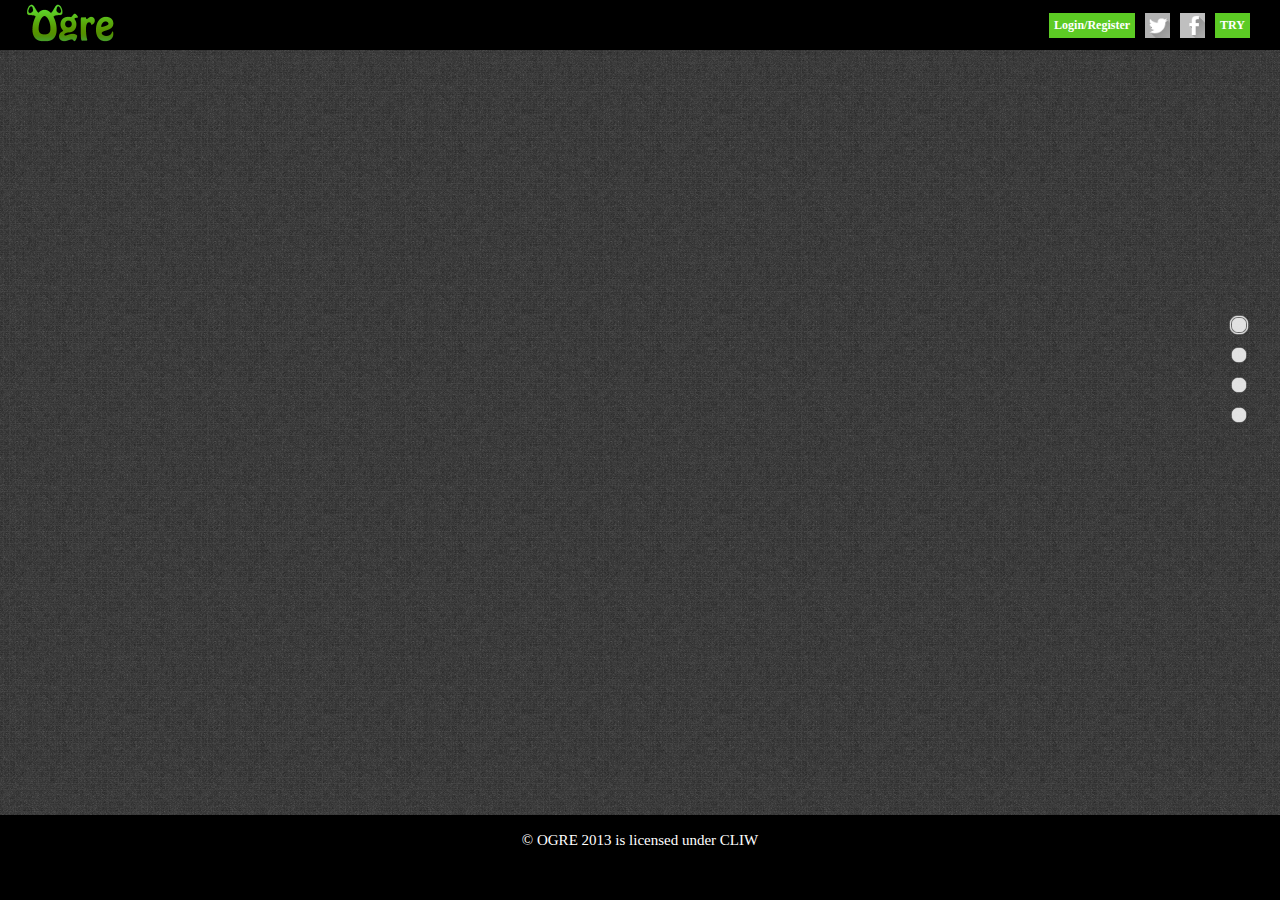
<file: index.html>
<!doctype html>
<html lang="en">
<head>
	<meta charset="UTF-8">
	<title>OGRE</title>
	<link rel="stylesheet" href="style.css">

	<script src="js/jquery-1.10.2.min.js"></script>
	<script src="js/jquery.cycle2.min.js"></script>
	<script src="js/jquery.cycle2.scrollVert.min.js"></script>
	<script src="js/main.js"></script>
</head>
<body>
	<header>
		<nav>
			<div class="logo left"><img src="images/logo.png" alt="logo"></div>
			<div class="right">
				<div class="left" ><a class="login-register left animate" href="#">Login/Register</a></div>
				<div class="twitter social left"><a href="#" class="animate"></a></div>
				<div class="facebook social left"><a href="#" class="animate"></a></div>
				<div class="left"><a class="try left animate" href="app.html">TRY</a></div>
			</div>
		</nav>
		<div class="login-area animate">
			<div class="login left">
				<form action="">
					<fieldset>
						<legend>Login</legend>
						<div class="input-row left">
							<label class="left" for="email">Email:</label><input class="right" type="text" name="email">
						</div>
						<div class="input-row left">
							<label class="left" for="password">Password:</label><input class="right" type="text" name="password">
						</div>
						<button class="animate">Login</button>
					</fieldset>
				</form>
			</div>
			<div class=" register right">
				<form action="">
					<fieldset>
						<legend>Register</legend>
						<div class="input-row left">
							<label class="left" for="username">Username:</label><input class="right" type="text" name="username">
						</div>
						<div class="input-row left">
							<label class="left" for="email">Email:</label><input class="right" type="text" name="email">
						</div>
						<div class="input-row left">
							<label class="left" for="password">Password:</label><input class="right" type="text" name="password">
						</div>
						<button class="animate">Register</button>
					</fieldset>
				</form>
			</div>
		</div>
	</header>
	<section>
		<div class="cycle-slideshow slider" 
		    data-cycle-fx="scrollVert" 
		    data-cycle-timeout="2000"
		    data-cycle-slides="> div"
		    data-cycle-pager=".pager">
			<div class="slide slide-1"></div>
			<div class="slide slide-2"></div>
			<div class="slide slide-3"></div>
			<div class="slide slide-4"></div>
		</div>
		<div class="pager"></div>
	</section>
	<footer>
		<span>&#169; OGRE 2013 is licensed under CLIW</span>
	</footer>
</body>
</html>
</file>
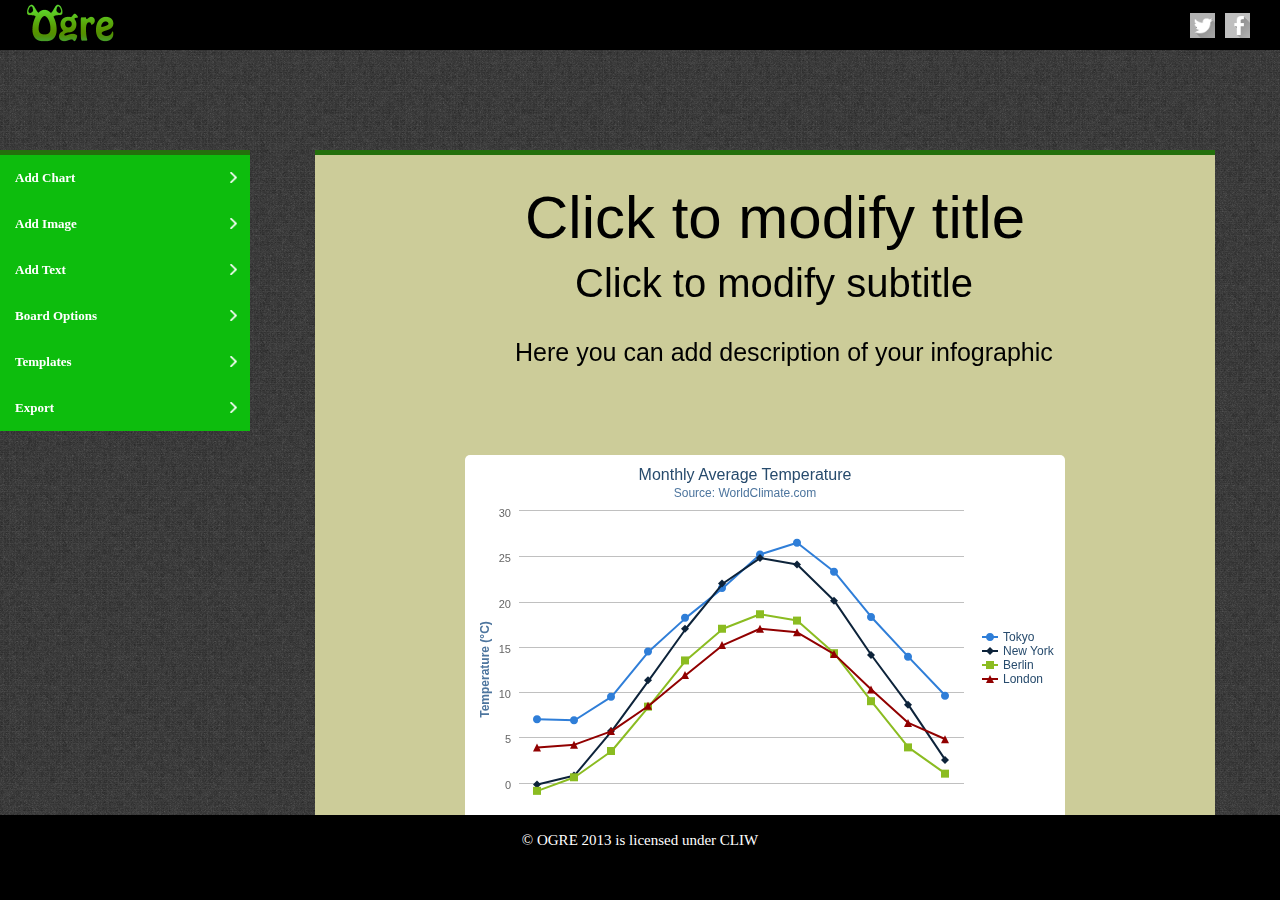
<file: app.html>
<!doctype html>
<html lang="en">
<head>
	<meta charset="UTF-8">
	<title>OGRE</title>
	<link rel="stylesheet" href="style.css">
	<link rel="stylesheet" href="css/colorpicker.css">

	<script src="js/jquery-1.10.2.min.js"></script>
	<script src="js/chartJS/globalize.min.js"></script>
	<script src="js/chartJS/dx.chartjs.js"></script>
	<script src="js/fabricJS/fabric.js"></script>
	<script src="js/colorpicker/colorpicker.js"></script>
	<script src="js/highcharts/highcharts.js"></script>
	<script src="js/highcharts/highcharts-more.js"></script>
	<script src="js/highcharts/funnel.js"></script>
	<script src="js/highcharts/exporting.js"></script>

	<script src="js/main.js"></script>
</head>
<body>
	<header>
		<nav>
			<div class="logo left"><img src="images/logo.png" alt="logo"></div>
			<div class="right">
				<!-- <div class="left" ><a class="login-register left animate" href="#">Login/Register</a></div> -->
				<div class="twitter social left"><a href="#" class="animate"></a></div>
				<div class="facebook social left"><a href="#" class="animate"></a></div>
				<!-- <div class="left"><a class="try left animate" href="app.html">TRY</a></div> -->
			</div>
		</nav>
		</nav>
		<!-- <div class="login-area animate">
			<div class="login left">
				<form action="">
					<fieldset>
						<legend>Login</legend>
						<div class="input-row left">
							<label class="left" for="email">Email:</label><input class="right" type="text" name="email">
						</div>
						<div class="input-row left">
							<label class="left" for="password">Password:</label><input class="right" type="text" name="password">
						</div>
						<button class="animate">Login</button>
					</fieldset>
				</form>
			</div>
			<div class=" register right">
				<form action="">
					<fieldset>
						<legend>Register</legend>
						<div class="input-row left">
							<label class="left" for="username">Username:</label><input class="right" type="text" name="username">
						</div>
						<div class="input-row left">
							<label class="left" for="email">Email:</label><input class="right" type="text" name="email">
						</div>
						<div class="input-row left">
							<label class="left" for="password">Password:</label><input class="right" type="text" name="password">
						</div>
						<button class="animate">Register</button>
					</fieldset>
				</form>
			</div>
		</div> -->
	</header>
	<section>
		<div class="menu-wrapper">
			
			<div class="menu left">
				<ul>
					<li id="charts-item">Add Chart
						
					</li>
					<li>Add Image
						
						<div id="image-menu" class="sub-menu submenu-inactive">
							<div class="dummy-imgLoader left">
								<label for="img-path" class="left">Add Image: </label>
								<input type="text" name="img-path" id="img-path" class="right" placeholder="Choose file...">
							</div>
							<div class="file-wrapper">
								<input type="file" id="imgLoader">
							</div>
							<div class="animate remove-wrapper">
								<div class="remove-button">Remove</div>
							</div>
							<div class="back-btn">Back</div>
						</div>
					</li>
					<li id="text-item">Add Text
						<div id="add-text-menu" class="sub-menu submenu-inactive">
							<input type="text" id="add-text" placeholder="Type your text here..."/>
							<div class="text-color left">Text Color:
								<div class="clrpicker right"></div>
							</div>
							<div class="text-style">Text Style:
								<label for="italic">I</label><input type="checkbox" id="italic" value="italic" name="italic"/>
								<label for="bold">B</label><input type="checkbox" id="bold" value="bold" name="bold"/>
								<label for="underline">U</label><input type="checkbox" id="underline" value="underline" name="underline"/>
							</div>
							<div id="text-size">
								<label for="font-size">Text Size:</label>
								<input type="text" value="15"/>
							</div>
							<div id="select-font">
								<label for="font-family">Text font:</label>
								<select name="font-family" id="font-selection">
									<option value="Arial">Arial</option>
									<option value="Times New Roman">Times New Roman</option>
									<option value="Tahoma">Tahoma</option>
									<option value="Verdana">Verdana</option>
								</select>
							</div>
							<!-- <div id="upload-font">
								<label for="">Upload Font:</label>
								<input type="text">
							</div>
							<input type="file" id="upload-font"> -->
							<div class="btn-wrapper">
								<div id="submit" class="ok-btn animate">OK</div>
								<div id="modify-text" class="ok-btn">Modify</div>
							</div>
							<div class="animate remove-wrapper">
								<div class="remove-button">Remove</div>
							</div>
							<div class="back-btn">Back</div>
						</div>
					</li>
					
					<li>Board Options
						
						<div id="options-menu" class="sub-menu submenu-inactive">
							<div class="dummy-bgLoader left">
								<label for="bg-path" class="left">Background Img: </label>
								<input type="text" name="bg-path" id="bg-path" class="right" placeholder="Choose file...">
							</div>
							<div class="file-wrapper">
								<input type="file" id="bgLoader">
							</div>

							<div class="background-repeat left">
								<label for="img-repeat" >Background Image Repeat:</label>
								<input type="checkbox" name="img-repeat" id="bg-repeat" checked>
							</div>
								
							<div class="bg-color left">Background Color:
								<div class="clrpicker right"></div>
							</div>
							<label for="board-width" class="left">Board Width:</label><input name="board-width" id="canvas-width" class="right" type="text">
							<label for="board-height" class="left">Board Height:</label><input name="board-height" id="canvas-height" class="right" type="text">
							<div id="clear-board" class="clear">Clear Board</div>
							<div class="back-btn">Back</div>
						</div>
					</li>
					<li>Templates
						<ul class="sub-menu submenu-inactive">
							<li id="tmp1">Template 1</li>
							<li id="tmp2">Template 2</li>
							<li id="tmp3">Template 3</li>
							<li class="back-btn">Back</li>
						</ul>
					</li>
					<li id="export">Export
						<ul class="sub-menu submenu-inactive border-top">
							<div id="export-svg" class="export-item">
								<span>To SVG:</span><a href="" download="export.svg" class="animate">Download</a>
							</div>
							<div id="export-png" class="export-item">
								<span>To PNG:</span><a href="" download="export.png" class="animate">Download</a>
							</div>
							<div id="export-jpg" class="export-item">
								<span>To JPG:</span><a href="" download="export.jpg" class="animate">Download</a>
							</div>
							<li class="back-btn">Back</li>
						</ul>
					</li>
				</ul>
			</div>

		</div>
		<div id="draw-board">
			<canvas id="canvas" width="900" height="600"></canvas>
		</div>
		<div id="charts-wrapper" class="hide">
			<div id="charts-panel" class="border-top">
				<h1 class="panel-title"> Chart Options</h1>
				<div id="charts-option-items">
			        <div class="clear">
			        	<label for="title">Title:</label>
	                	<input type="text" id="title" class="right" name="title"/>
	                </div>
	                <div class="clear">
	                	<label for="subtitle">Subtitle:</label>
	                	<input type="text" id="subtitle" class="right" name="subtitle"/>
	                </div>
	                <div id="chartTypes" class="clear">
	                	<label for="">Type:</label>
	                	<select id="chartType" class="right">
	            			<option value="column">Column</option>
	            			<option value="line">Line</option>
	            			<option value="bar">Bar</option>
	            			<option value="area">Area</option>
	            			<option value="scatter">Scatter</option>
	        			</select>
	        		</div>
	        		<div class="clear">
	        			<label for="choose-file">Choose File:</label>
	        			<div class="wrapper">
	        				<input type="text" id="dummy-chart-file">
	        				<input type="file" id="file" class="right" name="choose-file"/>
	        			</div>
	        		</div>
        		</div>
        		<div id="container-wrapper">
        			<div id="container"></div>
        		</div>
		        <div class="back-button btn">BACK</div>
		        <div id="add-chart" class="save-button btn">ADD</div>
			</div>
		</div>
	</section>
	<footer>
		<span>&#169; OGRE 2013 is licensed under CLIW</span>
	</footer>
</body>
</html>
</file>
<file: css/colorpicker.css>
.colorpicker {
	width: 356px;
	height: 176px;
	overflow: hidden;
	position: absolute;
	background: url(../images/colorpicker_background.png);
	font-family: Arial, Helvetica, sans-serif;
	display: none;
}
.colorpicker_color {
	width: 150px;
	height: 150px;
	left: 14px;
	top: 13px;
	position: absolute;
	background: #f00;
	overflow: hidden;
	cursor: crosshair;
}
.colorpicker_color div {
	position: absolute;
	top: 0;
	left: 0;
	width: 150px;
	height: 150px;
	background: url(../images/colorpicker_overlay.png);
}
.colorpicker_color div div {
	position: absolute;
	top: 0;
	left: 0;
	width: 11px;
	height: 11px;
	overflow: hidden;
	background: url(../images/colorpicker_select.gif);
	margin: -5px 0 0 -5px;
}
.colorpicker_hue {
	position: absolute;
	top: 13px;
	left: 171px;
	width: 35px;
	height: 150px;
	cursor: n-resize;
}
.colorpicker_hue div {
	position: absolute;
	width: 35px;
	height: 9px;
	overflow: hidden;
	background: url(../images/colorpicker_indic.gif) left top;
	margin: -4px 0 0 0;
	left: 0px;
}
.colorpicker_new_color {
	position: absolute;
	width: 60px;
	height: 30px;
	left: 213px;
	top: 13px;
	background: #f00;
}
.colorpicker_current_color {
	position: absolute;
	width: 60px;
	height: 30px;
	left: 283px;
	top: 13px;
	background: #f00;
}
.colorpicker input {
	background-color: transparent;
	border: 1px solid transparent;
	position: absolute;
	font-size: 10px;
	font-family: Arial, Helvetica, sans-serif;
	color: #898989;
	top: 4px;
	right: 11px;
	text-align: right;
	margin: 0;
	padding: 0;
	height: 11px;
}
.colorpicker_hex {
	position: absolute;
	width: 72px;
	height: 22px;
	background: url(../images/colorpicker_hex.png) top;
	left: 212px;
	top: 142px;
}
.colorpicker_hex input {
	right: 6px;
}
.colorpicker_field {
	height: 22px;
	width: 62px;
	background-position: top;
	position: absolute;
}
.colorpicker_field span {
	position: absolute;
	width: 12px;
	height: 22px;
	overflow: hidden;
	top: 0;
	right: 0;
	cursor: n-resize;
}
.colorpicker_rgb_r {
	background-image: url(../images/colorpicker_rgb_r.png);
	top: 52px;
	left: 212px;
}
.colorpicker_rgb_g {
	background-image: url(../images/colorpicker_rgb_g.png);
	top: 82px;
	left: 212px;
}
.colorpicker_rgb_b {
	background-image: url(../images/colorpicker_rgb_b.png);
	top: 112px;
	left: 212px;
}
.colorpicker_hsb_h {
	background-image: url(../images/colorpicker_hsb_h.png);
	top: 52px;
	left: 282px;
}
.colorpicker_hsb_s {
	background-image: url(../images/colorpicker_hsb_s.png);
	top: 82px;
	left: 282px;
}
.colorpicker_hsb_b {
	background-image: url(../images/colorpicker_hsb_b.png);
	top: 112px;
	left: 282px;
}
.colorpicker_submit {
	position: absolute;
	width: 22px;
	height: 22px;
	background: url(../images/colorpicker_submit.png) top;
	left: 322px;
	top: 142px;
	overflow: hidden;
}
.colorpicker_focus {
	background-position: center;
}
.colorpicker_hex.colorpicker_focus {
	background-position: bottom;
}
.colorpicker_submit.colorpicker_focus {
	background-position: bottom;
}
.colorpicker_slider {
	background-position: bottom;
}
</file>
<file: style.css>
html, body{
	padding: 0;
	margin: 0;
	height: 100%;
	overflow: hidden;
}

header{
	height: 50px;
	overflow: hidden;
}

body section{
	background: url(images/wild_oliva.png);
}

.animate{
	transition: all .3s ease-in-out;
}

.hide{
	display: none;
}

.left{
	float: left;
}
.right{
	float: right;
}

.clear{
	clear:both;
}

.border-top{
	border-top: 5px solid #24700C;
}

.btn{
	cursor: pointer;
}

nav{
	position: relative;
	background: black;
	color:white;
	height: 50px;
	z-index: 102;
}

nav .right{
	margin-right: 20px;
}

nav .right div{
	margin-right:10px;
}

.logo{
	margin-left: 20px;
}

.logo img{
	width:100px;
}

.social{
	margin-top: 12.5px;
	height: 25px;	
	width: 25px;
}

.social a{
	float: left;
	
	width: 25px;
	height: 25px;
}

nav a:active{

	-webkit-transform: translateZ(0) scale(0.95);
	-moz-transform: translateZ(0) scale(0.95);
	-ms-transform: translateZ(0) scale(0.95);
}

.twitter a{
	background: url(images/twitter.png);
	background-size: 25px;
}

.twitter a:hover{
	background: url(images/twitter-active.png);
	background-size: 25px;
}

.facebook a{
	background: url(images/facebook.png);
	background-size: 25px;
}

.facebook a:hover{
	background: url(images/facebook-active.png);
	background-size: 25px;
}

.login-register, .try{
	background: #5ccb24;
	margin-top: 12.5px;
	line-height: 25px;
	height: 25px;
	font-family: Verdana;
	font-weight: bold;
	font-size: 12px;
	padding: 0px 5px;
	color: white;
	text-decoration: none;
}

.login-area{
	background: rgb(26, 26, 26);
	position: absolute;
	width: 100%;
	height: 250px;
	top:-250px;
	z-index: 101;
}

.login-area.active{
	top:50px;
}

.login-area .login{
	height: 100%;
	width: 50%;
}

.login-area .register{
	height: 100%;
	width: 50%;
}

.login-area fieldset{
	border: none;
	color: white;
	font-family: Verdana;
	width: 350px;
}

.login-area legend{
	position: relative;
	margin-bottom: 20px;
	top: 10px;
	font-weight: bold;
	font-size: 18px;
}

.login-area label{
	font-size: 15px;
}

.input-row{
	width: 100%;
}

button{
	position: relative;
	background: #5ccb24;
	color: white;
	font-family: Verdana;
	font-weight: bold;
	border: none;
	margin: 0 auto;
	top: 20px;
	padding: 5px 7px;
	display: block;
}

button:active{
	-webkit-transform: translateZ(0) scale(0.95);
	-moz-transform: translateZ(0) scale(0.95);
	-ms-transform: translateZ(0) scale(0.95);
}

section{
	overflow: hidden;
	overflow-y: auto;
	height: 85%;
	width: 100%;
}

.slider, .slide{
	height:100%;
	width: 100%;

	background: url(images/wild_oliva.png);
}

.pager{
	position: absolute;
	top: 35%;
	right: 2%;
	width: 25px;
	z-index: 100;
}

.pager span{
	background: url(images/bullet-inactive.png);
	background-size: 20px;
	background-repeat: no-repeat;
	height: 30px;
	width: 30px;
	float: left;
	opacity: 0.85;
}

.pager .cycle-pager-active{
	background: url(images/bullet-active.png);
	background-size: 20px;
	background-repeat: no-repeat;
}

footer{
	background: black;
	height: calc(100% - (85% + 50px) );
	color:white;
	font-family: Verdana;
	font-size: 15px;
	line-height: 50px;
	text-align: center;
}

.left{
	float:left;
}

.right{
	float:right;
}

/*App*/


/*Menu*/

.menu{
	background: rgb(13, 189, 13);
	width: 250px;
	margin-top: 100px;
	position: fixed;
	left:0;

	transition: all .5s ease-in-out; 
	-webkit-transform: perspective(900px) rotateY(0deg) translateZ(0px) translateX(0px);
	-moz-transform: perspective(900px) rotateY(0deg) translateZ(0px) translateX(0px);
	-ms-transform: perspective(900px) rotateY(0deg) translateZ(0px) translateX(0px);
}

.menu ul, .menu li {
	padding: 0; 
	margin: 0;
	list-style: none;
	cursor: pointer;
}


.menu .submenu-inactive {
	background: rgb(15, 134, 15);
	position: absolute;
	width: 250px;
	top: 0;
	left: 250px;
	visibility: hidden;
	opacity: 0;

	transition: all .5s ease-in-out;
	-webkit-transform: perspective(900px) rotateY(60deg);
	-webkit-transform-origin: 0;
	-moz-transform: perspective(900px) rotateY(60deg);
	-moz-transform-origin: 0;
	-ms-transform: perspective(900px) rotateY(60deg);
	-ms-transform-origin: 0;
}

.menu .submenu-active {
	background: rgb(13, 189, 13);

	opacity: 1;
	visibility: visible;

	-webkit-transform: perspective(900px) rotateY(0deg);
	-moz-transform: perspective(900px) rotateY(0deg);
	-ms-transform: perspective(900px) rotateY(0deg);
}

.slide-left{ 
	background: rgb(15, 134, 15);
	left:-250px; 
}

.menu li {
	background: url(images/arrow.png) no-repeat;
	background-size: 7px;
	background-position: 230px;

	color:white;
	font-family: Verdana;
	font-size: 13px;
	font-weight: bold;
	
	text-indent: 15px;

	padding: 15px 0;

	width: 100%;

	transition: all .3s ease-in-out; 
}

.menu li:hover{
	background: rgba(0, 0, 0, 0.1) url(images/arrow.png) no-repeat;
	background-size: 7px;
	background-position: 230px;
}

.menu .back-btn{ 
	background: url(images/back-arrow.png) no-repeat;
	background-size: 7px;
	background-position: 230px;
}

.menu .back-btn:hover{ 
	background: rgba(0, 0, 0, 0.1) url(images/back-arrow.png) no-repeat; 
	background-size: 7px;
	background-position: 230px;
}

.menu-wrapper{
	float: left;
}

ul > li:first-child{ border-top: 5px solid #24700C; }

.sub-menu{
	border-top: 5px solid #24700C;
}

#clear-board{
	cursor: pointer;
	margin-left: 0!important;
	margin-bottom: -10px!important;
	text-indent: 10px;
	padding: 15px 0;
	width: 100%;
}

#clear-board:hover{
	background: rgba(0, 0, 0, 0.1);
}

/*End of Menu*/

/*DrawBoard*/

#draw-board{
	position: relative;
	float: right;
	top:100px;
	width: calc(100% - 250px);
}

#draw-board:after{
	content: "";
	display: block;
	height: 50px;
}

#canvas{
	background: white;
	margin:0 auto; 
	position: absolute;
	left:0;
	right:0; 
}

.canvas-container{
	border-top: 5px solid #24700C;
	margin:0 auto;
	position: absolute;
	left:0;
	right:0;
}

/*END of Drawboard*/

/*Options Menu*/

#options-menu{
	background: rgb(13, 189, 13);

	color:white;
	cursor: default;
	font-family: Verdana;
	font-size: 13px;
	font-weight: bold;
	text-indent: 0px;
	padding: 0;
}

#options-menu > *{
	margin: 10px;
}

.dummy-bgLoader{
	width: 91%;
}

.dummy-imgLoader {
	width: 95%;
}

.dummy-bgLoader label, .dummy-imgLoader label{
	margin-top: 2px;		
}

.dummy-bgLoader #bg-path{
    border:none;
    text-align: center;
	width: 90px;
}

.dummy-imgLoader #img-path{
	border: none;
	text-align: center;
	text-indent: 5px;
	width: 135px;
}

#options-menu .file-wrapper {
	position: absolute;
	left: 137px;
	width: 93px;
	opacity: 0;
	overflow: hidden;
}

#image-menu .file-wrapper{
	position: absolute;
	left: 100px;
	width: 140px;
	opacity: 0;
	overflow: hidden;
	top: 6px;
}

#bgLoader {
	position: relative;
	left: -90px;
	top: -2px;
	cursor: pointer;
}

#imgLoader{
	cursor: pointer;
	left: -103px;
	position: relative;
	top: 2px;
}

#options-menu label, #image-menu label{
	clear:left;
}

#options-menu .background-repeat{
	overflow: hidden;
	height: 0px;
	margin:0 10px;

	transition: all .4s ease-in-out;
}

#options-menu .background-repeat.active{
	margin:10px 10px;
	height: 20px;
}

#options-menu .bg-color{
	width: 92%;
}

#options-menu .clrpicker{
	height: 18px;
	width: 18px;
	background: white;
	cursor:pointer;
}

#canvas-width, #canvas-height{
	width: 55px;
	border:none;
	text-align:center;
}

#options-menu .back-btn, #image-menu .back-btn, #add-text-menu .back-btn{
	float: left;
	clear: both;
	width: 100%;
	text-indent: 10px;
	font-weight: bold;
	padding: 15px 0;
	position: relative;
}

#options-menu .back-btn{
	margin-bottom: 0;
	margin-left: 0;
}

#image-menu .dummy-imgLoader{
	text-indent: 10px;
	margin-top: 10px;
}

#add-text{
	border: none;
	margin: 10px 0;
	text-align: center;
	width: 220px;
	height: 25px;
}

#add-text-menu .text-color{
	width:100%;
	margin-bottom:10px;
}

#add-text-menu .text-style{
	margin-bottom:10px;
}

#add-text-menu .text-style > input{
	position: relative;
	top: 2px;
}

#add-text-menu .text-style > label{
	margin-left: 10px;
}

#text-size > input {
	border:none;
	margin-left: 5px;
	margin-bottom: 10px;
	text-align: center;
	width: 30px;
}

#select-font{
	margin-bottom:10px;
}

#upload-font{
	margin-bottom:10px;
}

#upload-font > input{
	border: none;
	width: 120px;
	margin-left: 3px;
}

#font-selection{
	border: none;
	margin-left: 6px;
	width: 140px;
}

#add-text-menu .text-color .clrpicker{
	background: black;
	height: 20px;
	margin-right:15px;
	width: 20px;
}

#add-text-menu .btn-wrapper{
	height: 28px;
	margin-bottom: 10px;
	overflow: hidden;
}

.shift-up{
	margin-top:-30px!important;
}

.ok-btn{
	background: black;
	border-bottom: 2px solid rgb(13, 189, 13);
	color:white;
	font-family: 'Verdana';
	font-size: 15px;
	margin:0 auto;
	padding: 5px;
	text-transform: uppercase;
	text-align: center;
	text-indent: 0px;
	width:80px;
}

#charts-wrapper{
	background: rgba(0, 0, 0, 0.78);
	color:white;
	font-family: 'Verdana';
	font-size: 14px;
	font-weight: bold;
	height: 85%;
	position: absolute;
	width: 100%;
}

#charts-wrapper input, #charts-wrapper select{
	border:none;
	padding: 4px 0;
	position: relative;
	text-indent: 5px;
	top:-4px;
	width: 150px;
}

#charts-panel{
	background: rgb(13, 189, 13);;
	bottom: 0;
	height: 500px;
	left: 0;
	margin: auto;
	padding: 10px;
	position: absolute;
	right: 0;
	top:0;
	width: 1080px;
}

#charts-panel #container-wrapper{
	background: white;
	height: 400px;
	position: absolute;
	right: 10px;
	top: 50px;
	width: 800px;
}

#charts-panel .panel-title{
	margin-left: 50px;
}

#charts-option-items{
	margin-top: 70px;
	width:260px;
}

#charts-option-items > *{
	margin-bottom: 20px;
}

#charts-panel .back-button, #charts-panel .save-button{
	background: black;
	bottom: 10px;
	color:white;
	font-family: 'Verdana';
	font-size: 15px;
	font-weight: bold;
	padding: 5px;
	position: absolute; 
	text-align: center;
	width: 55px;
}


#charts-wrapper .wrapper{
	position: relative;
	width: 150px;
	top: -21px;
	left: 110px;
	height: 22px;
	overflow: hidden;
}

#file{
	top: -34px!important;
	left: 1px;
	width: 300px!important;
	opacity: 0;
}

#charts-panel .save-button{
	right:10px;
}

.remove-wrapper{
	clear: both;
	height: 0px;
	overflow: hidden;
	position: relative;
}

.remove-button{
	float: left;
	clear: both;
	width: 100%;
	text-indent: 10px;
	font-weight: bold;
	padding: 15px 0;
}

.remove-button:hover{
	background: rgba(0, 0, 0, 0.1);
}

#export > ul{
	cursor: default;
}

#export .export-item{
	padding: 15px 0;
}

#export .export-item a{
	background: black;
	color:white;
	margin-left: 30px;
	text-decoration: none;
	padding: 5px;
}

#export .export-item a:active{
	background: rgb(107, 5, 5);;
}

#tmp1{ border:none; }
</file>
